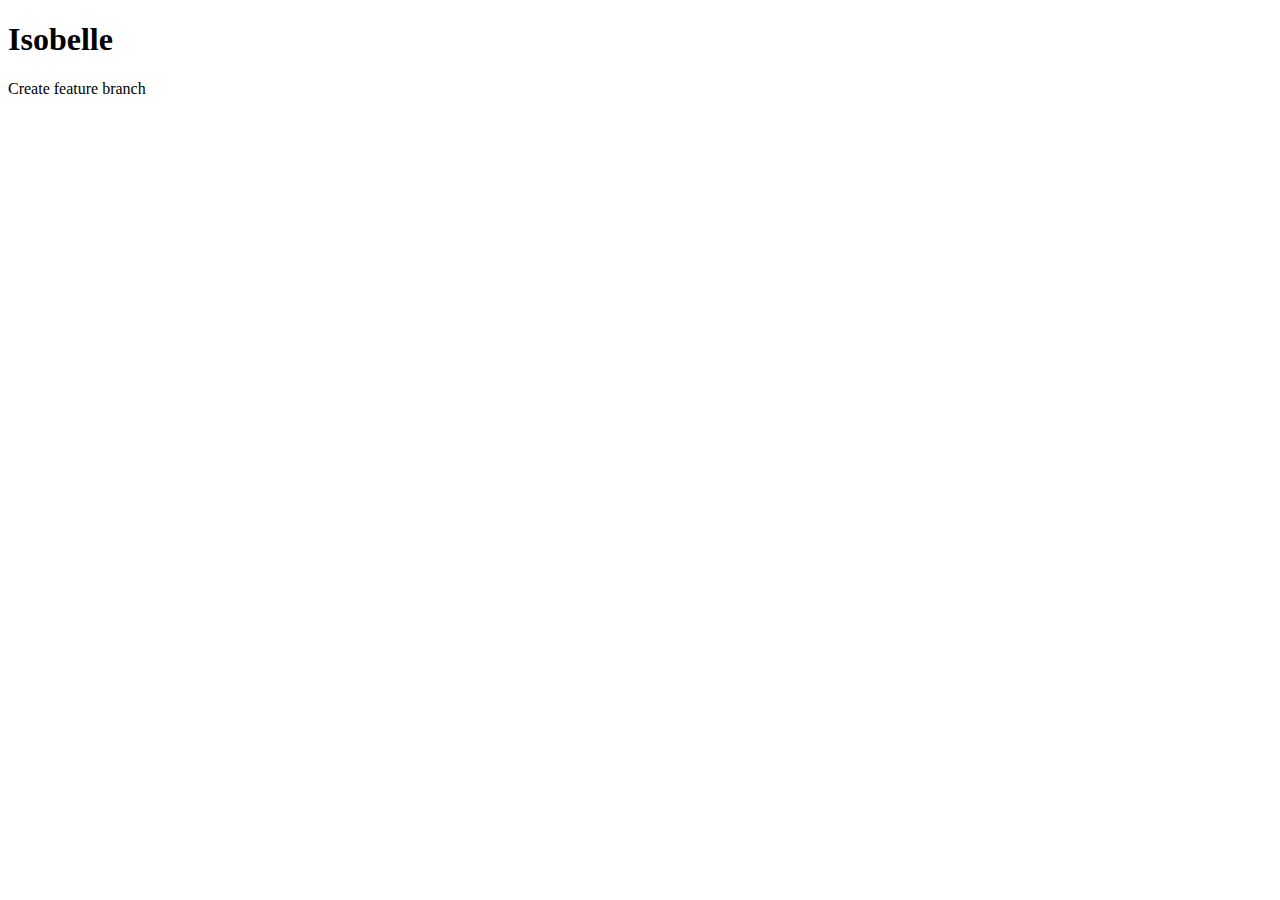
<file: sandbox/index.html>
<!DOCTYPE html>
<html lang="en">
  <head>
    <meta charset="UTF-8" />
    <meta http-equiv="X-UA-Compatible" content="IE=edge" />
    <meta name="viewport" content="width=device-width, initial-scale=1.0" />
    <title>Document</title>
  </head>
  <body>
    <h1>Isobelle</h1>
    <p>Create feature branch</p>
  </body>
</html>
</file>
